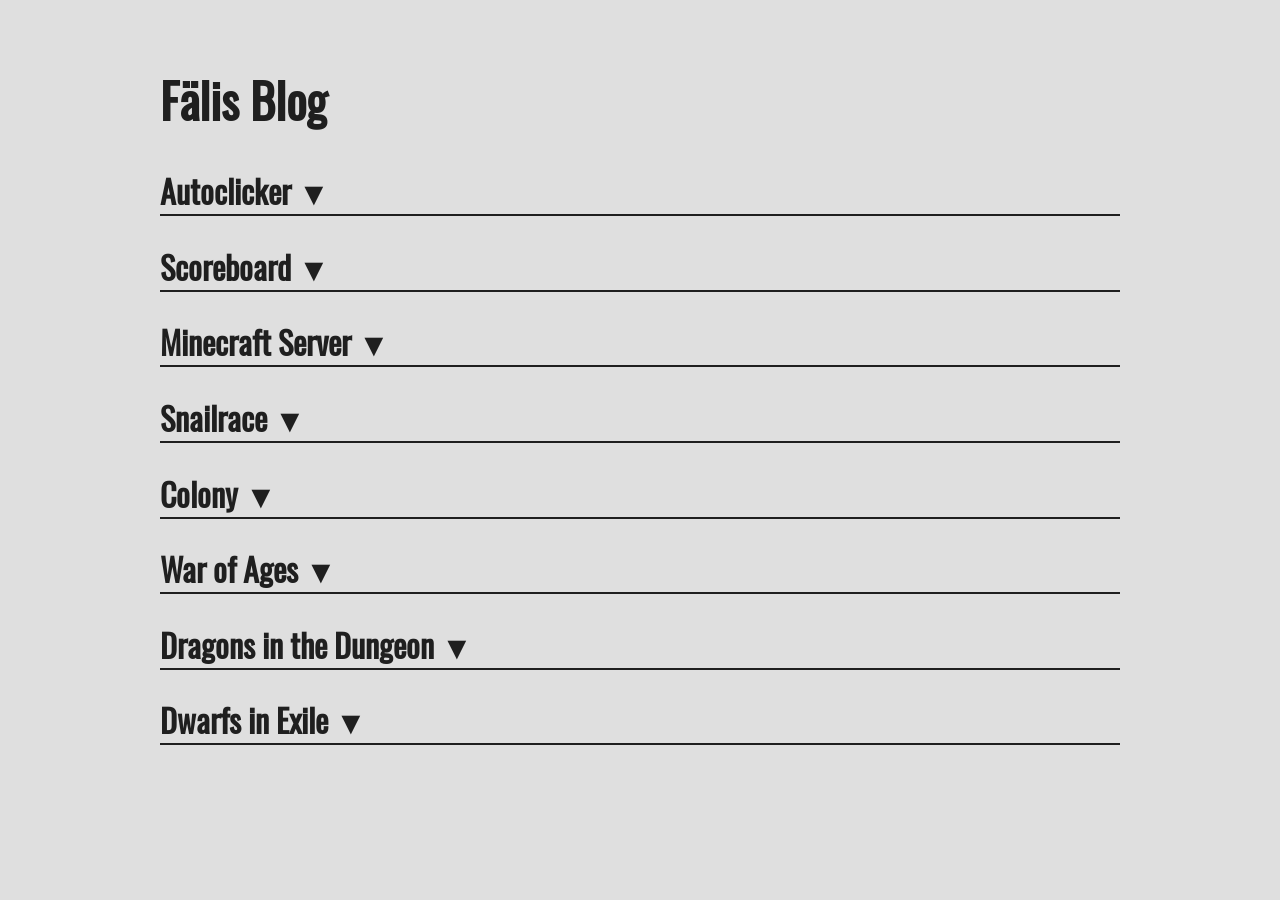
<file: SimpleWebServer/public/index.html>
<!DOCTYPE html>
<html>
	<head>
		<meta charset="utf-8">
		<meta name="viewport" content="width=device-width, initial-scale=1">
		<title>Fälis Blog</title>
		<link rel="stylesheet" type="text/css" href="style.css">
		<script type="text/javascript" src="script.js"></script>
	</head>
	<body>
		<div id="main">
			<h1>Fälis Blog</h1>
			<h2 class="collapsible">Autoclicker</h2>
			<div class="content">
				<a href="/downloads/autoclicker.jar" class="button" download>Download</a>
			</div>
			<h2 class="collapsible">Scoreboard</h2>
			<div class="content">
				<a href="http://scoreboard.ddnss.ch" class="button">Link</a>
			</div>
			<h2 class="collapsible">Minecraft Server</h2>
			<div class="content">
				<a class="button">minecraftserver.ddnss.ch</a>
			</div>
			<h2 class="collapsible">Snailrace</h2>
			<div class="content">
				<a href="/downloads/snailrace.exe" class="button" download>Download</a>
			</div>
			<h2 class="collapsible">Colony</h2>
			<div class="content">
				<a href="/downloads/colony-german.exe" class="button" download>Download [Deutsch]</a>
				<a href="/downloads/colony-english.exe" class="button" download>Download [Englisch]</a>
			</div>
			<h2 class="collapsible">War of Ages</h2>
			<div class="content">
				<a href="/downloads/war-of-ages.exe" class="button" download>Download</a>
			</div>
			<h2 class="collapsible">Dragons in the Dungeon</h2>
			<div class="content">
				<a href="/downloads/dragons-in-the-dungeon.exe" class="button" download>Download</a>
			</div>
			<h2 class="collapsible">Dwarfs in Exile</h2>
			<div class="content">
				<a href="/downloads/dwarfs-in-exile.exe" class="button" download>Download</a>
			</div>
		</div>
	</body>
<html>
</file>
<file: SimpleWebServer/public/style.css>
:root{
	--text-color: #1f1f1f;
	--background-color: #dfdfdf;
	--max-width: 1024px;
}

@font-face{
	font-family: font;
	src: url("font.ttf");
}

html{
	background-color: var(--background-color);
	color: var(--text-color);
	font-family: font, sans-serif;
	font-size: 16px;
}

body{
	margin: 0px;
}

h1{
	font-size: 48px;
}

h2{
	font-size: 32px;
}

#main{
	width: 100%;
	max-width: var(--max-width);
	padding: 32px;
	margin: auto;
	box-sizing: border-box;
}

.collapsible{
	cursor: pointer;
	border-bottom: 2px solid var(--text-color);
}

.collapsible::after{
	content: " ▼";
}

.collapsible.active::after{
	content: " ▲";
}

.content{
	display: none;
}

.button{
	padding: 8px;
	background-color: var(--text-color);
	color: var(--background-color);
	text-decoration: none;
	display: inline-block;
}
</file>
